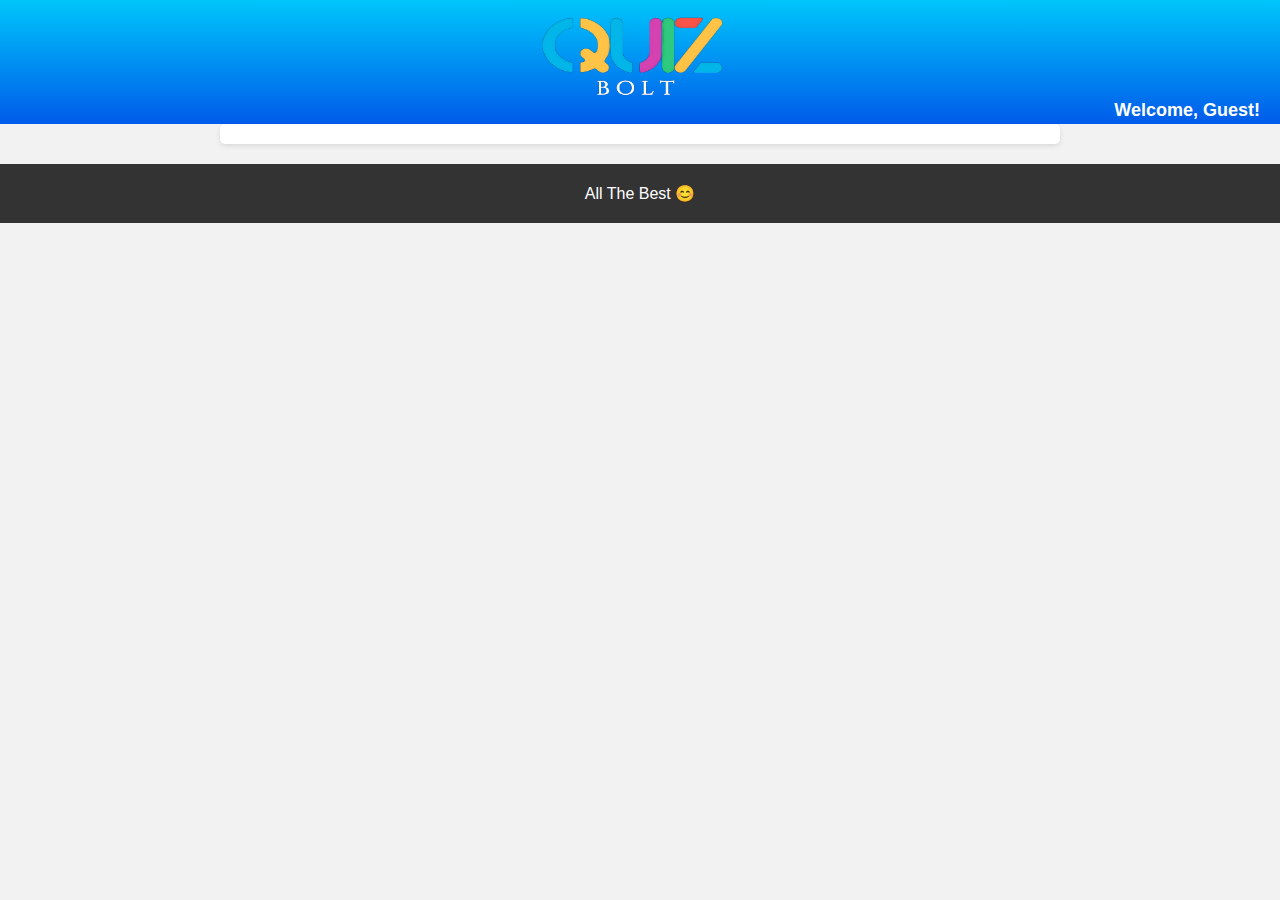
<file: index.html>
<!DOCTYPE html>
<html lang="en">

<head>
  <meta charset="UTF-8">
  <meta name="viewport" content="width=device-width, initial-scale=1.0">
  <link rel="stylesheet" href="styles.css">
  <title>Quiz</title>
  <style>
    .welcome-message {
      position: absolute;
      top: 100px;
      right: 20px;
      font-size: 18px;
      font-weight: bold;
    }

    @media only screen and (max-width: 600px) {
      .header-logo img {
        width: auto;
        height: auto;
      }

      .container {
        width: 90%;
        height: auto;
        margin-bottom: 10px;
        padding-bottom: 20px;
      }

      .result-box {
        width: 90%;
        height: auto;
        padding: 20px;
        margin-bottom: 20px;
      }

      .welcome-message {
        position: static;
        margin-top: 10px;
        text-align: center;
      }
    }
  </style>
</head>

<body>
  <div class="header">
    <div class="header-logo">
      <img src="logo.png" alt="Website Logo">
    </div>
    <div class="welcome-message">
      Welcome, <span id="name"></span>!
    </div>
  </div>

  <div class="container">
    <div id="quiz-container"></div>
    <div id="result-container"></div>
    <div id="result-box"></div>
    <div id="scorecard-container"></div> 
  </div>

  <div class="footer">
    All The Best 😊
  </div>

  <script src="script.js"></script>
  <script>
    // Function to extract query parameters from URL
    function getQueryParams() {
      var queryParams = {};
      var urlParams = new URLSearchParams(window.location.search);
      for (var [key, value] of urlParams) {
        queryParams[key] = value;
      }
      return queryParams;
    }

    // Fetch the query parameters
    var queryParams = getQueryParams();

    // Access the values passed from blackpage.html
    var name = queryParams.name;
    var questionCount = queryParams.questionCount;
    var difficultyLevel = queryParams.difficultyLevel;
    var questionType = queryParams.questionType;

    // Log the values for testing
    // console.log("Name:", name);
    // console.log("Question Count:", questionCount);
    // console.log("Difficulty Level:", difficultyLevel);
    // console.log("Question Type:", questionType);
    // console.log("api url :", apiUrl)

    // Get the name from query parameters or use a default value
    var name = queryParams.name || "Guest";

    // Set the name in the welcome message
    var nameElement = document.getElementById("name");
    nameElement.textContent = name;

    // Add a script to show the container with transitions
    document.addEventListener("DOMContentLoaded", function () {
      var container = document.querySelector(".container");

      setTimeout(function () {
        container.classList.add("show");
      }, 100);

      setTimeout(function() {
        var headerLogo = document.querySelector(".header-logo");
        headerLogo.classList.add("show");
      }, 300); // Delay in milliseconds 

    });
  </script> 
</html>
</file>
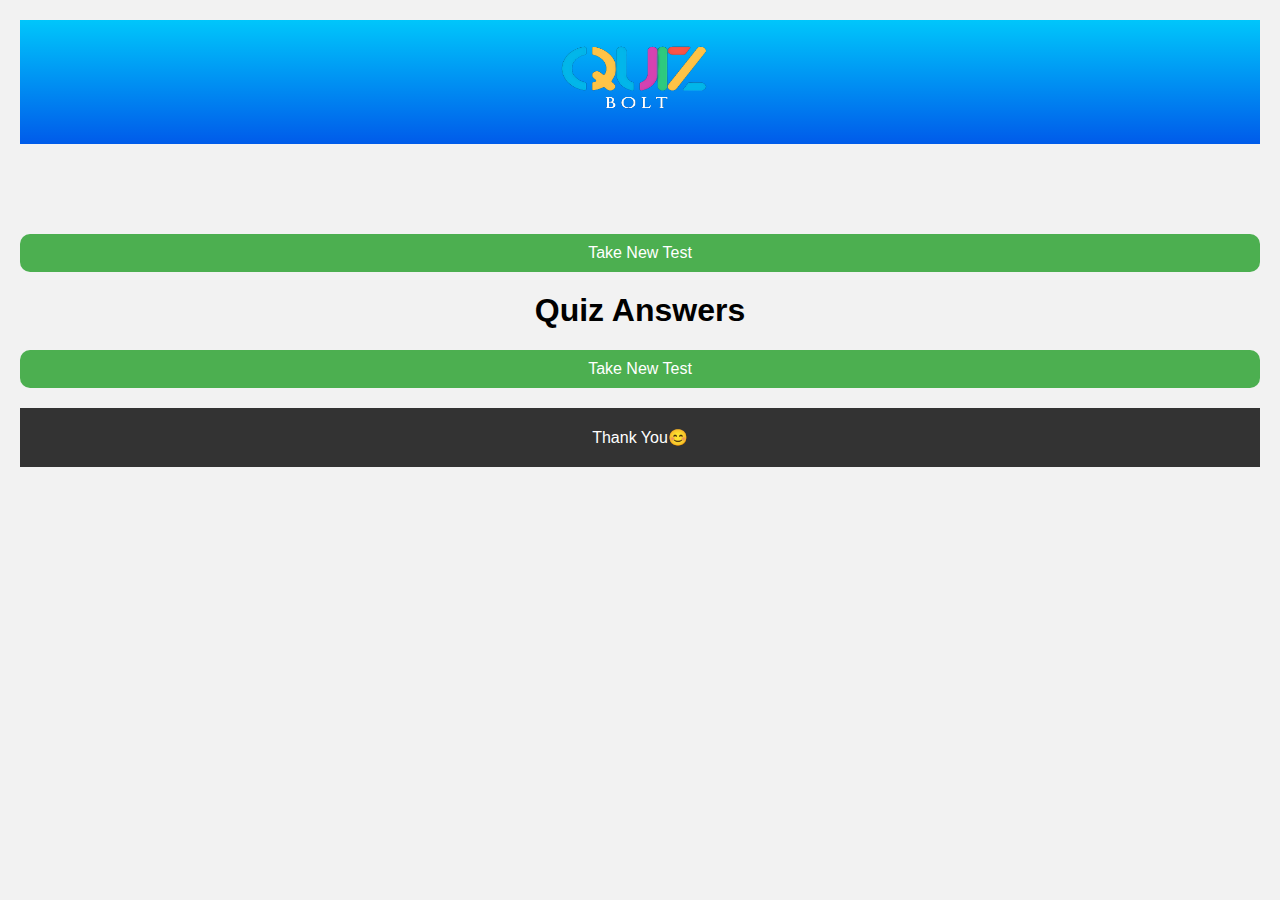
<file: answers.html>
<!DOCTYPE html>
<html lang="en">
<head>
  <meta charset="UTF-8">
  <meta name="viewport" content="width=device-width, initial-scale=1.0">
  <link rel="stylesheet" href="styles.css">
  <title>Quiz Answers</title>
  <style>
    body {
      margin: 0;
      padding: 20px;
      font-family: Arial, sans-serif;
    }

    h1 {
      margin-top: 0;
      text-align: center;
    }

    .question {
      margin: 20px 0;
    }

    h3 {
      margin: 0;
    }

    h2 {
      margin-top: 10px;
      font-size: 18px;
    }

    p {
      margin: 0;
    }

    .header {
      display: flex;
      align-items: center;
      justify-content: center;
      margin-bottom: 20px;
    }

    #new-test-button,
    #new-test-button-bottom {
      display: block;
      margin: 20px auto;
      padding: 10px 20px;
      font-size: 16px;
      border: none;
      background-color: #4CAF50;
      color: white;
      border-radius: 10px;
      cursor: pointer;
    }

    #new-test-button:hover,
    #new-test-button-bottom:hover {
      background-color: #45a049;
    }

    .score-container-container {
      display: flex;
      justify-content: center;
      align-items: center;
      margin-bottom: 20px;
    }

    .score-container {
      display: flex;
      justify-content: center;
      align-items: center;
      height: 50px;
      width: 100%;
      max-width: 500px;
      background-color: #f2f2f2;
      border-radius: 10px;
      padding: 0 20px;
    }

    .score-text {
      color: red;
      font-family: Arial, Helvetica, sans-serif;
      font-weight: 1000;
      font-size: 25px;
      margin-right: 10px;
    }

    .footer {
      text-align: center;
    }

    @media only screen and (max-width: 600px) {
      body {
        padding: 10px;
      }

      .header-logo {
        display: flex;
        align-items: center;
        justify-content: center;
        transition: opacity 0.5s ease;
      }

      #new-test-button,
      #new-test-button-bottom {
        margin: 20px 0;
      }

      .score-container {
        width: 90%;
      }

      h1 {
        font-size: 24px;
      }

      h2 {
        font-size: 16px;
      }
    }

    @media only screen and (max-width: 400px) {
      h2 {
        font-size: 14px;
      }
    }


  </style>
</head>
<body>
  <div class="header">
    <div class="header-logo">
      <img src="logo.png" alt="Website Logo">
    </div>
  </div>
  <div class="score-container-container">
    <div class="score-container">
      <p id="score" class="score-text"></p>
    </div>
  </div>
  <button id="new-test-button">Take New Test</button>
  <h1>Quiz Answers</h1>
  <div id="answers-container"></div>
  
  <button id="new-test-button-bottom">Take New Test</button>

  <div class="footer">
    Thank You😊
  </div>

  <script>
     const quizData = JSON.parse(localStorage.getItem('quizData'));

    displayAnswers();
    displayScore();

    function displayAnswers() {
      const answersContainer = document.getElementById('answers-container');

      quizData.forEach((question, index) => {
        const questionElement = document.createElement('div');
        questionElement.classList.add('question');

        const questionNumber = document.createElement('h3');
        questionNumber.textContent = `Question ${index + 1}`;
        questionElement.appendChild(questionNumber);

        const questionText = document.createElement('h2');
        questionText.innerHTML = question.question;
        questionElement.appendChild(questionText);

        const correctAnswer = document.createElement('p');
        correctAnswer.innerHTML = `<strong>Correct Answer:</strong> ${question.correct_answer}`;
        questionElement.appendChild(correctAnswer);

        const userAnswer = document.createElement('p');
        const selectedAnswer = question.selected_answer || 'Not attempted';
        const answerStatus = selectedAnswer === question.correct_answer ? 'Correct' : 'Incorrect';
        userAnswer.innerHTML = `<strong>Your Answer:</strong> ${selectedAnswer} (${answerStatus})`;
        questionElement.appendChild(userAnswer);

        answersContainer.appendChild(questionElement);
      });
    }

    function displayScore() {
      const scoreElement = document.getElementById('score');
      const totalQuestions = quizData.length;
      const userScore = quizData.reduce((score, question) => {
        if (question.selected_answer === question.correct_answer) {
          return score + 1;
        }
        return score;
      }, 0);
      const scorePercentage = (userScore / totalQuestions) * 100;
      scoreElement.textContent = `Score: ${userScore} out of ${totalQuestions} (${scorePercentage.toFixed(2)}%)`;
    }

    const newTestButton = document.getElementById('new-test-button');
    newTestButton.addEventListener('click', () => {
      window.location.href = 'demo.html';
    });
    
    const newTestButtonBottom = document.getElementById('new-test-button-bottom');
    newTestButtonBottom.addEventListener('click', () => {
      window.location.href = 'demo.html';
    });

    // document.addEventListener("DOMContentLoaded", function () {
    //   var headerLogo = document.querySelector(".header-logo");
    //   headerLogo.classList.add("show");
    // });


  </script>
</body>
</html>
</file>
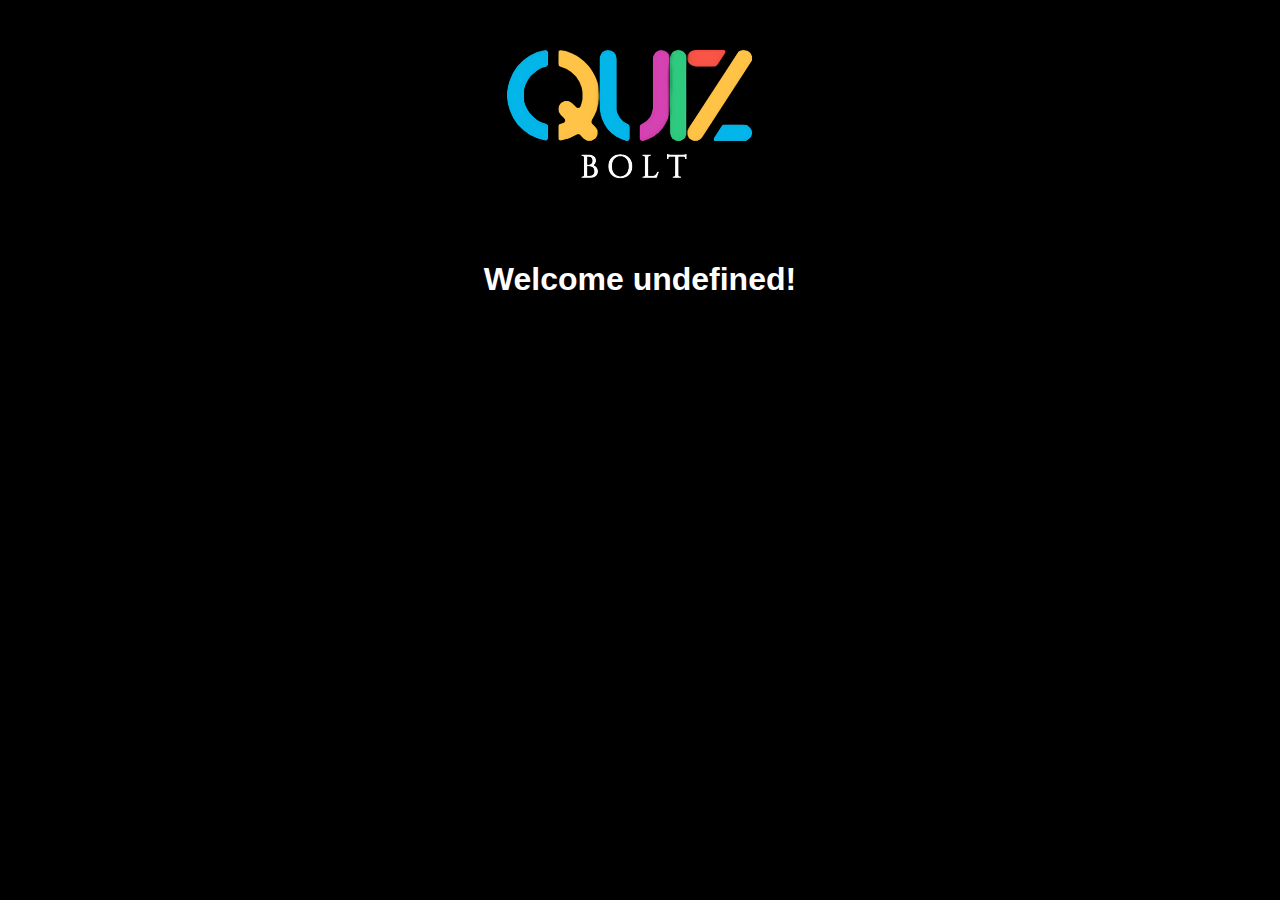
<file: blackpage.html>
<!DOCTYPE html>
<html lang="en">

<head>
  <meta charset="utf-8">
  <title>Welcome to the Quiz</title>
  <meta name="viewport" content="width=device-width, initial-scale=1.0">
  <style>
    body {
      font-family: Arial, sans-serif;
      background-color: #000000;
      color: #ffffff;
      margin: 0;
      padding: 0;
    }

    .container {
      width: 100%;
      max-width: 500px; 
      margin: 0 auto;
      padding: 20px;
      opacity: 0;
      transform: translateY(20px);
      transition: opacity 0.3s ease-in-out, transform 0.3s ease-in-out;
      display: flex;
      flex-direction: column;
      align-items: center;
    }

    .container.show {
      opacity: 1;
      transform: translateY(0);
    }

    h1 {
      text-align: center;
      color: #ffffff;
      margin-bottom: 20px;
      transition: color 0.3s ease-in-out;
    }

    .logo {
      margin-bottom: 20px;
      opacity: 0;
      transform: scale(0.8);
      transition: opacity 0.3s ease-in-out, transform 0.3s ease-in-out;
    }

    .logo.show {
      opacity: 1;
      transform: scale(1);
    }

    .loading {
      text-align: center;
      margin-top: 40px;
      font-size: 20px;
      opacity: 0;
      transform: scale(0.8);
      transition: opacity 0.3s ease-in-out, transform 0.3s ease-in-out;
    }

    .loading.show {
      opacity: 1;
      transform: scale(1);
    }

    .clock {
      width: 40px;
      height: 40px;
      margin: 20px auto;
      border: 4px solid #ffffff;
      border-radius: 50%;
      animation: buffering 1.5s linear infinite;
    }


    @media only screen and (max-width: 600px) {
      .container {
        padding: 10px;
      }

      h1 {
        font-size: 24px;
        margin-bottom: 10px;
      }

      .logo {
        margin-bottom: 10px;
      }

      .loading {
        font-size: 16px;
        margin-top: 20px;
      }

      .clock {
        width: 30px;
        height: 30px;
        margin: 10px auto;
        border-width: 3px;
      }
    }
    .logo img {
      display: block;
      max-width: 100%;
      height: auto;
    }
  </style>
</head>

<body>
  <div class="container">
    <div class="logo">
      <img src="logo.png" alt="Website Logo">
    </div>
    <h1 id="welcome-message"></h1>
    <div id="loading" class="loading">
      <div class="clock"></div>
      <p>Quiz is loading...</p>
    </div>
  </div>

  <script>
    function getQueryParams() {
      var queryParams = {};
      var urlParams = new URLSearchParams(window.location.search);
      for (var [key, value] of urlParams) {
        queryParams[key] = value;
      }
      return queryParams;
    }


    var queryParams = getQueryParams();


    var name = queryParams.name;
    var age = queryParams.age;
    var questionCount = queryParams.questionCount;
    var category = queryParams.category;
    var difficultyLevel = queryParams.difficultyLevel;
    var questionType = queryParams.questionType;

    // console.log("Name:", name);
    // console.log("Age:", age);
    // console.log("Category:", category);
    // console.log("Question Count:", questionCount);
    // console.log("Difficulty Level:", difficultyLevel);
    // console.log("Question Type:", questionType);


    var welcomeMessage = document.getElementById("welcome-message");
    welcomeMessage.textContent = "Welcome " + name + "!";

 
    document.addEventListener("DOMContentLoaded", function () {
      var container = document.querySelector(".container");
      var logo = document.querySelector(".logo");
      var loading = document.querySelector("#loading");

      setTimeout(function () {
        container.classList.add("show");
      }, 100);

      setTimeout(function () {
        logo.classList.add("show");
      }, 300);

      setTimeout(function () {
        loading.classList.add("show");

        setTimeout(function () {

          // Redirect to index.html with the form values
          var url =
            "index.html?name=" +
          encodeURIComponent(name) +
          "&age=" +
          encodeURIComponent(age) +
          "&questionCount=" +
          encodeURIComponent(questionCount) +
          "&category=" +
          encodeURIComponent(category) +
          "&difficultyLevel=" +
          encodeURIComponent(difficultyLevel) +
          "&questionType=" +
          encodeURIComponent(questionType);
          window.location.href = url;
        }, 5000); 
      }, 2000);
    });
  </script>
</body>

</html>
</file>
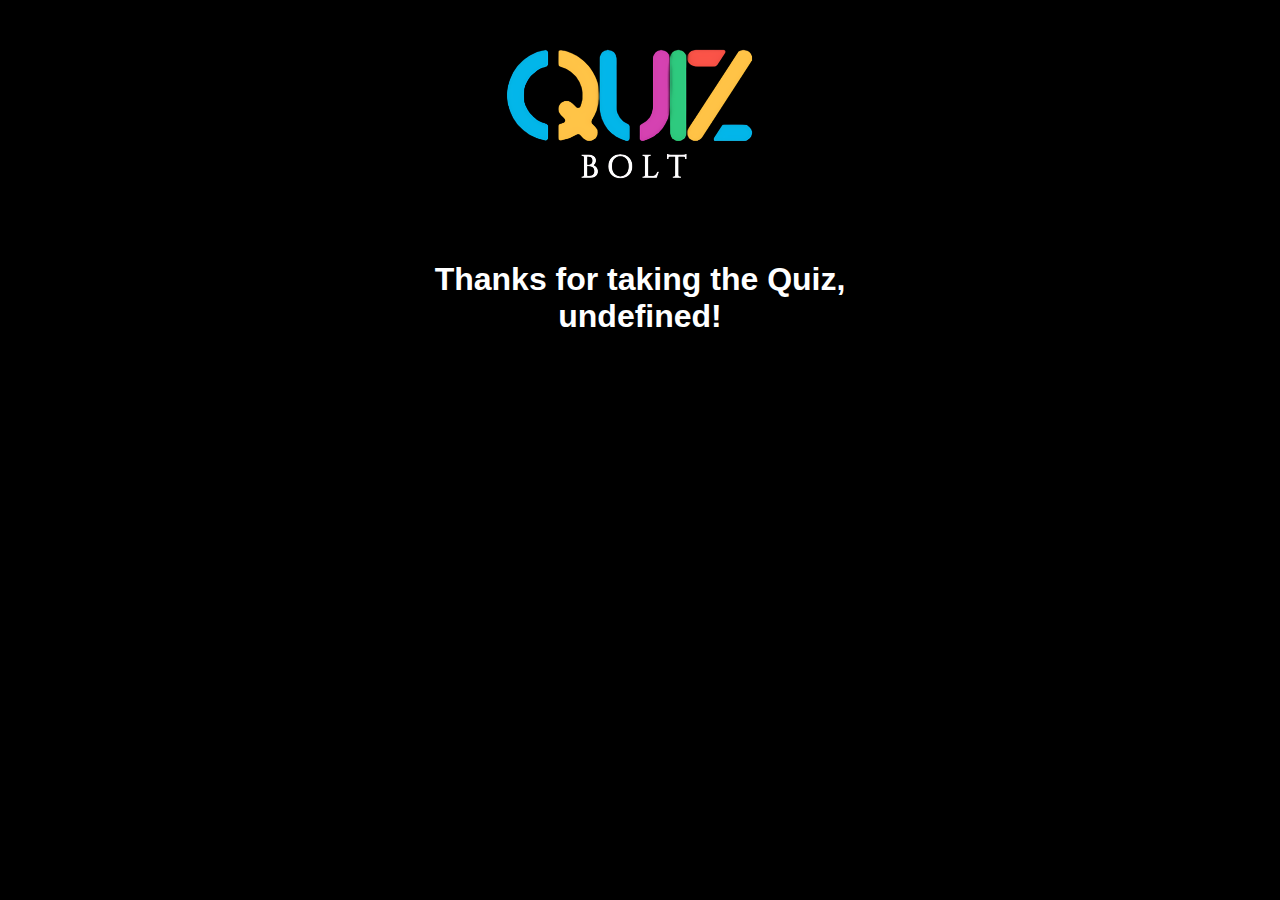
<file: blackpage2.html>
<!DOCTYPE html>
<html lang="en">
<head>
  <meta charset="utf-8">
  <title>Welcome to the Quiz</title>
  <meta name="viewport" content="width=device-width, initial-scale=1.0">
  <style>
    /* Add some stylish CSS for the page */
    body {
      font-family: Arial, sans-serif;
      background-color: #000000;
      color: #ffffff;
      margin: 0;
      padding: 0;
    }

    .container {
      width: 100%;
      max-width: 500px;
      margin: 0 auto;
      padding: 20px;
      opacity: 0;
      transform: translateY(20px);
      transition: opacity 0.3s ease-in-out, transform 0.3s ease-in-out;
      display: flex;
      flex-direction: column;
      align-items: center;
    }

    .container.show {
      opacity: 1;
      transform: translateY(0);
    }

    h1 {
      text-align: center;
      color: #ffffff;
      margin-bottom: 20px;
      transition: color 0.3s ease-in-out;
    }

    .logo {
      text-align: center;
      margin-bottom: 20px;
      opacity: 0;
      transform: scale(0.8);
      transition: opacity 0.3s ease-in-out, transform 0.3s ease-in-out;
    }

    .logo.show {
      opacity: 1;
      transform: scale(1);
    }

    .loading {
      text-align: center;
      margin-top: 40px;
      font-size: 20px;
      opacity: 0;
      transform: scale(0.8);
      transition: opacity 0.3s ease-in-out, transform 0.3s ease-in-out;
    }

    .loading.show {
      opacity: 1;
      transform: scale(1);
    }

    .clock {
      width: 40px;
      height: 40px;
      margin: 20px auto;
      border: 4px solid #ffffff;
      border-radius: 50%;
      animation: buffering 1.5s linear infinite;
    }

    @keyframes buffering {
      0% {
        transform: rotate(0deg);
      }
      100% {
        transform: rotate(360deg);
      }
    }

    /* Mobile-specific styles */
    @media only screen and (max-width: 600px) {
      .container {
        padding: 10px;
      }

      h1 {
        font-size: 24px;
        margin-bottom: 10px;
      }

      .loading {
        font-size: 16px;
        margin-top: 20px;
      }

      .clock {
        width: 30px;
        height: 30px;
        margin: 10px auto;
        border-width: 3px;
      }
    }

    /* Properly align the logo and text */
    .logo img {
      display: block;
      max-width: 100%;
      height: auto;
    }

    #welcome-message {
      text-align: center;
    }

  </style>
</head>
<body>
  <div class="container">
    <div class="logo">
      <img src="logo.png" alt="Website Logo">
    </div>
    <h1 id="welcome-message"></h1>
    <div id="loading" class="loading">
      <div class="clock"></div>
      <p>Result is loading...</p>
    </div>
  </div>

  <script>
    // Function to extract query parameters from URL
    function getQueryParams() {
      var queryParams = {};
      var urlParams = new URLSearchParams(window.location.search);
      for (var [key, value] of urlParams) {
        queryParams[key] = value;
      }
      return queryParams;
    }

    // Fetch the quiz data from the URL query parameters
    var queryParams = getQueryParams();
    var name = queryParams.name;
    var quizData = queryParams.quizData;
    // console.log("Name:", name);

    // Set the welcome message with the name
    var welcomeMessage = document.getElementById("welcome-message");
    welcomeMessage.textContent = "Thanks for taking the Quiz, " + name + "!";

    // Add a script to show the container, logo, and loading message with transitions
    document.addEventListener("DOMContentLoaded", function () {
      var container = document.querySelector(".container");
      var logo = document.querySelector(".logo");
      var loading = document.querySelector("#loading");

      setTimeout(function () {
        container.classList.add("show");
      }, 100);

      setTimeout(function () {
        logo.classList.add("show");
      }, 300);

      setTimeout(function () {
        loading.classList.add("show");

        setTimeout(function () {
          var answersUrl = 'answers.html?' + encodeURIComponent(quizData);
          window.location.href = answersUrl;
        }, 5000); // Wait for 5 seconds before redirecting
      }, 2000); // Adjust the delay as needed for the loading animation
    });
  </script>
</body>
</html>
</file>
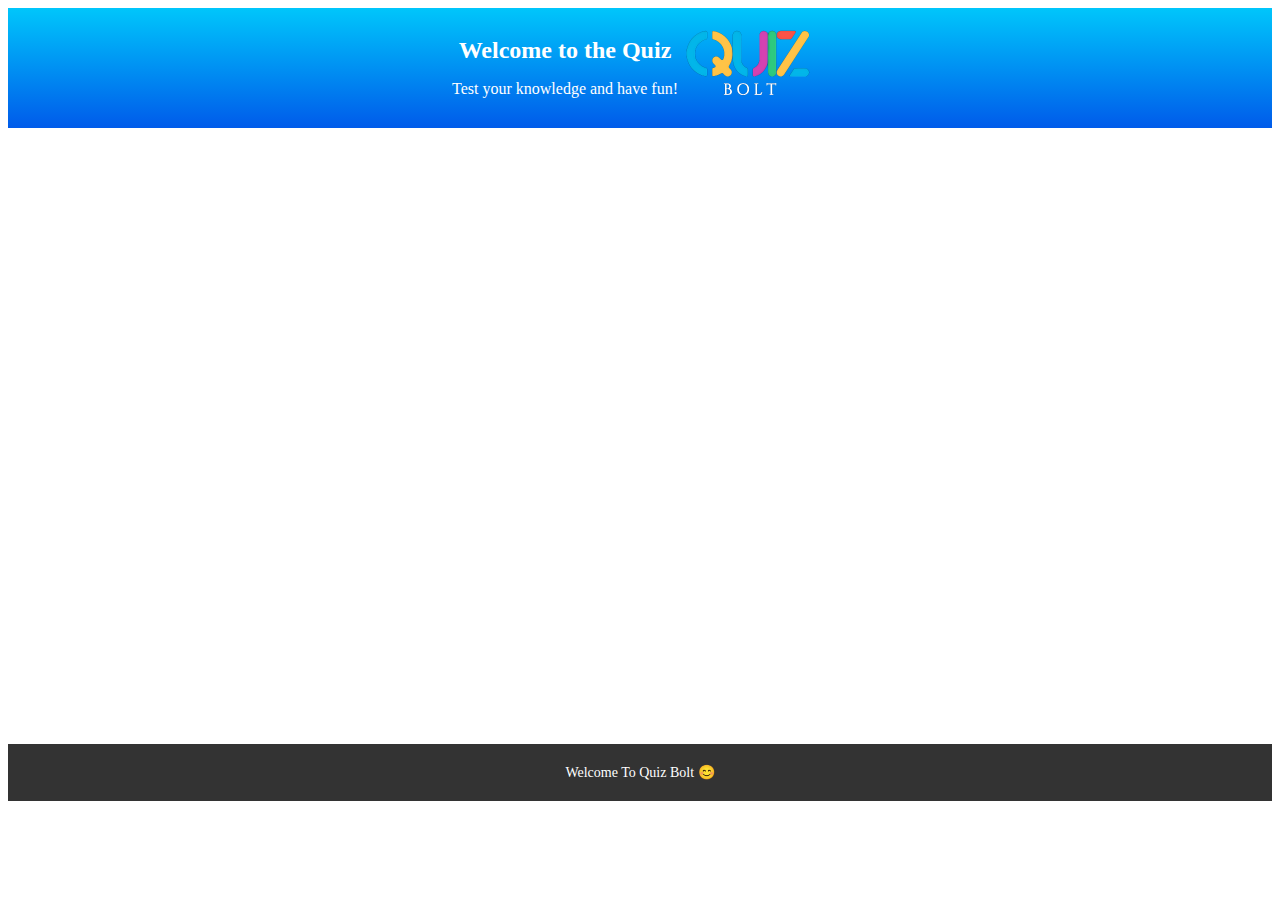
<file: demo.html>
<!DOCTYPE html>
<html lang="en">

<head>
  <meta charset="utf-8">
  <title>Welcome to the Quiz</title>
  <meta name="viewport" content="width=device-width, initial-scale=1.0">
  <style>
    .header {
      position: relative;
      text-align: center;
      height: 120px; 
      background: linear-gradient(to bottom, #00c6fb, #005bea);
      color: #ffffff;
      padding: 2  0px 0;
      display: flex;
      align-items: center;
      justify-content: center;
    }

    .header h2 {
      font-size: 24px; 
      margin-bottom: 10px;
    }

    .header p {
      font-size: 16px;
      margin-bottom: 20px;
    }

    .header-logo img {
      max-width: 150px; 
      max-height: 150px;
    }

    .container {
      width: 90%;
      max-width: 500px;
      margin: 0 auto;
      padding: 20px;
      background-color: #ffffff;
      border-radius: 5px;
      box-shadow: 0 2px 5px rgba(0, 0, 0, 0.1);
      opacity: 0;
      transform: translateY(20px);
      transition: opacity 0.3s ease-in-out, transform 0.3s ease-in-out;
    }

    .container.show {
      opacity: 1;
      transform: translateY(0);
    }

    h1 {
      text-align: center;
      color: #333333;
      margin-bottom: 20px;
      transition: color 0.3s ease-in-out;
    }

    label {
      display: block;
      margin-bottom: 8px;
      color: #666666;
      transition: color 0.3s ease-in-out;
    }

    input[type="text"],
    input[type="number"],
    select,
    input[type="submit"] {
      width: 100%;
      padding: 10px;
      border: 1px solid #dddddd;
      border-radius: 4px;
      font-size: 14px;
      box-sizing: border-box;
      margin-bottom: 10px;
      transition: background-color 0.3s ease-in-out, color 0.3s ease-in-out;
    }

    input[type="submit"] {
      background-color: #4CAF50;
      color: white;
      cursor: pointer;
    }

    input[type="submit"]:hover {
      background-color: #45a049;
    }

    .footer {
      background-color: #333333;
      color: #ffffff;
      padding: 20px;
      text-align: center;
      font-size: 14px;
    }

   
    @media only screen and (max-width: 600px) {
      .header {
        height: auto;
        padding: 10px 0;
      }

      .header h2 {
        font-size: 20px;
        margin-bottom: 5px;
      }

      .header p {
        font-size: 14px;
        margin-bottom: 10px;
      }

      .header-logo img {
        max-width: 100px;
        max-height: 100px;
      }

      .container {
        width: 100%;
        max-width: 100%;
        margin-left: auto;
        margin-right: auto;
        padding: 10px;
        border-radius: 0;
      }
    }

    .header-logo img:hover {
      transform: rotate(360deg);
      transition: transform 0.8s ease-out;
    }

  </style>
</head>

<body>
  <div class="header">
    <div class="header-overlay">
      <h2>Welcome to the Quiz</h2>
      <p>Test your knowledge and have fun!</p>
    </div>
    <div class="header-logo">
      <img src="logo.png" alt="Website Logo">
    </div>
  </div>

  <div class="container">
    <h1 class="show">Quiz Details</h1>

    <form id="quiz-form" action="blackpage.html" method="get" onsubmit="submitForm(event)">
      <label for="name">Name:</label>
      <input type="text" id="name" name="name" placeholder="Enter your name" required>

      <label for="age">Age:</label>
      <input type="number" id="age" name="age" min="1" max="120" placeholder="Enter your age" required>

      <label for="question-count">Number of Questions:</label>
      <input type="number" id="question-count" name="questionCount" min="1" max="50" placeholder="Enter Question Count" value="question-count" required>

      <label for="category">Category:</label>
      <select id="category" name="category">
        <option value="0">Any Category</option>
        <option value="9">General Knowledge</option>
        <option value="10">Entertainment: Books</option>
        <option value="11">Entertainment: Film</option>
        <option value="12">Entertainment: Music</option>
        <option value="13">Entertainment: Musicals & Theatres</option>
        <option value="14">Entertainment: Television</option>
        <option value="15">Entertainment: Video Games</option>
        <option value="16">Entertainment: Board Games</option>
        <option value="17">Science & Nature</option>
        <option value="18">Science: Computers</option>
        <option value="19">Science: Mathematics</option>
        <option value="20">Mythology</option>
        <option value="21">Sports</option>
        <option value="22">Geography</option>
        <option value="23">History</option>
        <option value="24">Politics</option>
        <option value="25">Art</option>
        <option value="26">Celebrities</option>
        <option value="27">Animals</option>
        <option value="28">Vehicles</option>
        <option value="29">Entertainment: Comics</option>
        <option value="30">Science: Gadgets</option>
        <option value="31">Entertainment: Japanese Anime & Manga</option>
        <option value="32">Entertainment: Cartoon & Animations</option>
      </select>

      <label for="difficulty-level">Difficulty Level:</label>
      <select id="difficulty-level" name="difficultyLevel">
        <option value="0">Any Difficulty</option>
        <option value="easy">Easy</option>
        <option value="medium">Medium</option>
        <option value="hard">Hard</option>
      </select>

      <label for="question-type">Question Type:</label>
      <select id="question-type" name="questionType">
        <option value="0">Any Type</option>
        <option value="multiple">Multiple Choice</option>
        <option value="boolean">True or False</option>
      </select>

      <input type="submit" value="Start Quiz">
    </form>

  </div>

  <div class="footer">
    Welcome To Quiz Bolt 😊
  </div>

<script>
    function submitForm(event) {
      event.preventDefault(); // Prevent the form from submitting

      // Get the form inputs
      var name = document.getElementById("name").value;
      var age = document.getElementById("age").value;
      var questionCount = document.getElementById("question-count").value;
      var category = document.getElementById("category").value;
      var difficultyLevel = document.getElementById("difficulty-level").value;
      var questionType = document.getElementById("question-type").value;

      var apiUrl =
        "https://opentdb.com/api.php?" +
        "amount=" +
        questionCount;

      if (category !== "0") {
        apiUrl += "&category=" + category;
      }

      if (difficultyLevel !== "0") {
        apiUrl += "&difficulty=" + difficultyLevel;
      }

      if (questionType !== "0") {
        apiUrl += "&type=" + questionType;
      }

      fetch(apiUrl)
        .then((response) => response.json())
        .then((data) => {
          if (data.response_code === 1 && data.results.length === 0) {
            alert("Sorry, This Combination is not available. Please try different parameters.");
          } else {
            var queryString =
              "blackpage.html?name=" +
              encodeURIComponent(name) +
              "&age=" +
              encodeURIComponent(age) +
              "&questionCount=" +
              encodeURIComponent(questionCount) +
              "&category=" +
              encodeURIComponent(category) +
              "&difficultyLevel=" +
              encodeURIComponent(difficultyLevel) +
              "&questionType=" +
              encodeURIComponent(questionType);

            window.location.href = queryString;
          }
        });
    }

    document.addEventListener("DOMContentLoaded", function () {
      var container = document.querySelector(".container");
      var logo = document.querySelector(".header-logo img");

      setTimeout(function () {
        container.classList.add("show");
      }, 1000);

      setTimeout(function () {
        logo.classList.add("show");
      }, 300);
    });
  </script>
</body>

</html>
</file>
<file: styles.css>
body {
  font-family: Arial, sans-serif;
  background-color: #f2f2f2;
  margin: 0;
  padding: 0;
}

.header {
  background: linear-gradient(to bottom, #00c6fb, #005bea);
  color: #ffffff;
  padding: 0;
  text-align: center;
}

.header-logo {
  margin-bottom: 0px;
  transform: scale(0.8);
  transition: opacity 0.3s ease-in-out, transform 0.3s ease-in-out;
}

.header-logo.show {
  opacity: 1;
  transform: scale(1);
}

.header-logo img {
  width: 220px;
  height: 120px;
}

.header-logo img.show {
  opacity: 1;
  transform: scale(1);
}

.container {
  width: 100%;
  max-width: 800px;
  margin: 0 auto;
  padding: 20px;
  background-color: #ffffff;
  border-radius: 5px;
  box-shadow: 0 2px 5px rgba(0, 0, 0, 0.1);
  opacity: 0;
  transform: translateY(20px);
  transition: opacity 0.3s ease-in-out, transform 0.3s ease-in-out;
  display: flex;
  flex-direction: column;
  justify-content: space-between;
  margin-bottom: 20px;
  padding-bottom: 0px;
}

.container.show {
  opacity: 1;
  transform: translateY(0);
}

.footer {
  background-color: #333333;
  color: #ffffff;
  padding: 20px;
  text-align: center;
  margin-top: 0px;
}

h2 {
  text-align: center;
  margin-top: 10px;
  margin-bottom: 20px;
}

.question {
  margin-bottom: 20px;
  padding: 50px;
  background-color: #f9f9f9;
  box-shadow: 0 2px 4px rgba(0, 0, 0, 0.1);
  border-radius: 6px;
}

h3 {
  margin-top: 0;
  color: #666;
}

button {
  display: block;
  width: 100%;
  padding: 10px;
  margin-bottom: 30px;
  background-color: #4CAF50;
  color: #fff;
  border: none;
  border-radius: 4px;
  cursor: pointer;
  transition: background-color 0.3s ease;
}

button:hover {
  background-color: #45a049;
}

.navigation-buttons {
  display: flex;
  justify-content: space-between;
  margin-top: 20px;
}

.navigation-buttons button {
  padding: 10px 20px;
}

.previous-button,
.next-button {
  background-color: #4CAF50;
  color: white;
  border: none;
  border-radius: 4px;
  cursor: pointer;
}

.previous-button:disabled,
.next-button:disabled {
  background-color: #ccc;
  cursor: not-allowed;
}

.result-box {
  margin: 0 auto;
  width: 100%;
  max-width: 700px;
  height: 450px;
  padding: 30px;
  background-color: #f3f3f3;
  border-radius: 4px;
  display: flex;
  flex-direction: column;
  align-items: center;
  text-align: center;
}

.result-box h2 {
  margin-top: 0;
  margin-bottom: 20px;
}

.result-box p {
  margin: 10px 0;
  font-weight: bold;
}

.graph-container {
  width: 100%;
  height: 20px;
  border-radius: 10px;
  background-color: white;
  border-radius: 10px;
  margin-bottom: 220px;
  overflow: hidden;
}

.graph-bar {
  height: 100%;
  background-color: #4CAF50;
  border-radius: 10px;
  transition: width 0.5s ease-in-out;
  width: 0;
}

.restart-button {
  display: block;
  width: 200px;
  padding: 10px;
  margin-top: 20px;
  background-color: #4CAF50;
  color: #fff;
  border: none;
  border-radius: 4px;
  cursor: pointer;
  transition: background-color 0.3s ease;
}

.restart-button:hover {
  background-color: #45a049;
}

.scorecard-container {
  display: flex;
  align-items: center;
  justify-content: center;
  margin-top: 20px;
}

.scorecard {
  border: 2px solid #ccc;
  border-radius: 8px;
  padding: 10px;
  text-align: center;
  background-color: #f9f9f9;
  box-shadow: 0 2px 4px rgba(0, 0, 0, 0.2);
}

.score-label {
  font-weight: bold;
  margin-bottom: 5px;
}

.score-value {
  font-size: 18px;
}

@media only screen and (max-width: 600px) {
  .header-logo {
    opacity: 1;
  }

  .container {
    padding: 10px;
  }

  h2 {
    font-size: 16px;
  }
}

@media only screen and (max-width: 400px) {
  .scorecard-container {
    flex-direction: column;
  }

  .scorecard {
    margin-top: 10px;
  }
}
</file>
